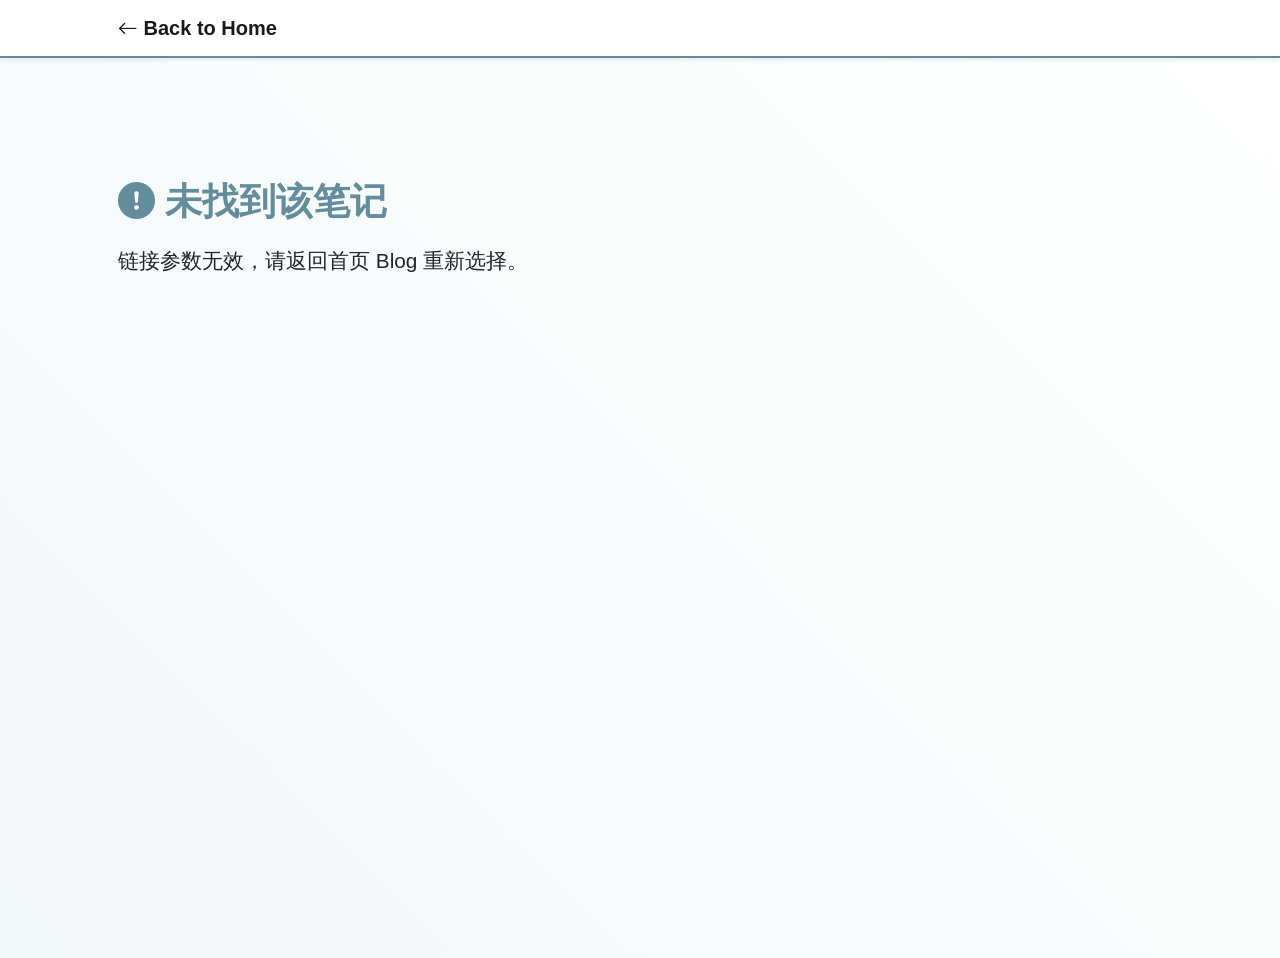
<file: blog.html>
<!DOCTYPE html>
<html lang="zh-CN">

<head>
    <meta charset="utf-8" />
    <meta name="viewport" content="width=device-width, initial-scale=1, shrink-to-fit=no" />
    <title>Blog Note</title>
    <link rel="icon" type="image/x-icon" href="static/assets/fubu.jpeg_webp" />
    <link href="https://cdn.jsdelivr.net/npm/bootstrap-icons@1.11.3/font/bootstrap-icons.css" rel="stylesheet" />
    <link type="text/css" href="static/css/styles.css" rel="stylesheet" />
    <link type="text/css" href="static/css/main.css" rel="stylesheet" />
    <script type="text/javascript" src="static/js/bootstrap.bundle.min.js"></script>
    <script type="text/javascript" src="static/js/marked.min.js"></script>
</head>

<body>
    <nav class="header navbar navbar-light shadow-sm">
        <div class="container px-5">
            <a class="navbar-brand fw-bold" href="index.html#blog"><i class="bi bi-arrow-left"></i>&nbsp;Back to Home</a>
        </div>
    </nav>

    <section class="bg-gradient-primary-to-secondary-light mt5 md3" style="padding-top: 7rem; min-height: 100vh;">
        <div class="container px-5">
            <header>
                <h2 id="blog-note-title"><i class="bi bi-journal-richtext"></i>&nbsp;BLOG NOTE</h2>
            </header>
            <div class="main-body" id="blog-note-content"></div>
        </div>
    </section>

    <script>
        const posts = {
            hongkong: {
                title: 'My Year of Study in Hong Kong (Sept 2024 - Aug 2025)',
                file: 'contents/blog/hongkong/hongkong.md'
            },
            atlanta: {
                title: 'An Academic Journey in Atlanta, Georgia (Oct 2025)',
                file: 'contents/blog/atlanta/atlanta.md'
            },
            beihai: {
                title: 'A Trip to Beihai City (Dec 30, 2025 – Jan 3, 2026)',
                file: 'contents/blog/beihai/beihai.md'
            },
            sandiego: {
                title: 'My Journey to ACL Conference in San Diego (July 2026)',
                file: 'contents/blog/SanDiego/SanDiego.md'
            },
            italy: {
                title: 'A Journey Through Italy: Rome and Florence',
                file: 'contents/blog/italy/italy.md'
            }
        };

        const postKey = new URLSearchParams(window.location.search).get('post');
        const post = posts[postKey];
        const titleEl = document.getElementById('blog-note-title');
        const contentEl = document.getElementById('blog-note-content');

        if (!post) {
            titleEl.innerHTML = '<i class="bi bi-exclamation-circle-fill"></i>&nbsp;未找到该笔记';
            contentEl.innerHTML = '<p>链接参数无效，请返回首页 Blog 重新选择。</p>';
        } else {
            document.title = `${post.title} | Blog`;
            titleEl.innerHTML = `<i class="bi bi-journal-richtext"></i>&nbsp;${post.title}`;
            fetch(post.file)
                .then(response => response.text())
                .then(markdown => {
                    contentEl.innerHTML = marked.parse(markdown);
                })
                .catch(() => {
                    contentEl.innerHTML = '<p>内容加载失败，请稍后重试。</p>';
                });
        }
    </script>
</body>

</html>
</file>
<file: static/css/main.css>
@import "./styles.css";


:root{
    --h-title-color:#638d9c;
}

.header {
    border-bottom: solid 2px var(--h-title-color);
    z-index: 10000;
}

.bg-bottom {
    background-color: var(--h-title-color);
}

.top-section {
    position: relative;
    padding: 10rem 0;
    background-position: center;
    background-size: cover;
    height: 25rem;
}

.top-section h2 {
    font-weight: 400;
}

.top-section .top-section-content {
    position: relative;
    z-index: 1;
}

.top-section:before {
    content: "";
    position: absolute;
    top: 0;
    left: 0;
    width: 100%;
    height: 100%;
    background: rgba(0, 0, 0, 0.5);
}

section header h2{
    font-family: "Kanit", -apple-system, BlinkMacSystemFont, "Segoe UI", Roboto, "Helvetica Neue", Arial, sans-serif, "Apple Color Emoji", "Segoe UI Emoji", "Segoe UI Symbol", "Noto Color Emoji" !important;
    color: var(--h-title-color);
    font-size: 2.3rem;
    line-height: 4rem;
}

/* Make PUBLICATIONS section heading black */
#publications header h2{
    color: #000000;
}

#education header h2{
    color: #000000;
}

/* Make AWARDS section heading black */
#awards header h2{
    color: #000000;
}

/* Make SERVICE section heading black */
#service header h2{
    color: #000000;
}

/* Make BLOG section heading black */
#blog header h2{
    color: #000000;
}

section .main-body{
    font-size: 1.3rem;
    font-weight: 200;
    line-height: 2.4rem;
}

.bg-gradient-primary-to-secondary-light {
    background: linear-gradient(45deg, #f2f7f7, #ffffff) !important;
}

.bg-gradient-primary-to-secondary-gray {
    background: linear-gradient(45deg, #e6f0f0, #f2f7f7) !important;
}



.on-top {
    position: relative;
    z-index: 10000;
}

.top-bg {
    background-position: center;
    background-size: fill;
    width: 100%;
    height: 100%;
}

.top-bg::before {
    content: "";
    position: absolute;
    top: 0;
    left: 0;
    width: 100%;
    height: 100%;
    background: rgba(0, 0, 0, 0.4);
}


#avatar {
    position: relative;
    height: 0;
    top:min(-65px,max(-100px,calc(-1*100vw/12)));
    max-width: 55em;
    margin: 0 1.5rem 0 0;
    float: right;
    z-index: 9000;
}

#avatar img {
    height: max(130px,min(320px,calc(100vw/6)));
    box-shadow: 5px 5px 5px rgba(0, 0, 0, 0.2);
}

@media screen and (max-width: 991px) {
    #avatar {
        margin: 0;
    }
}

.blog-grid {
    display: grid;
    grid-template-columns: repeat(2, minmax(0, 1fr));
    gap: 1.6rem;
}

.blog-card {
    display: block;
    background: #ffffff;
    border-radius: 0.8rem;
    overflow: hidden;
    text-decoration: none;
    color: #1e2d33;
    box-shadow: 0 8px 20px rgba(0, 0, 0, 0.08);
    transition: transform 0.2s ease, box-shadow 0.2s ease;
}

.blog-card:hover {
    transform: translateY(-4px);
    box-shadow: 0 14px 30px rgba(0, 0, 0, 0.14);
}

.blog-card img {
    width: 100%;
    aspect-ratio: 5 / 3;
    height: auto;
    object-fit: cover;
    display: block;
}

.blog-card-title {
    font-size: 1.2rem;
    font-weight: 800;
    line-height: 1.4;
    margin: 0;
    padding: 0.9rem 1rem;
}
</file>
